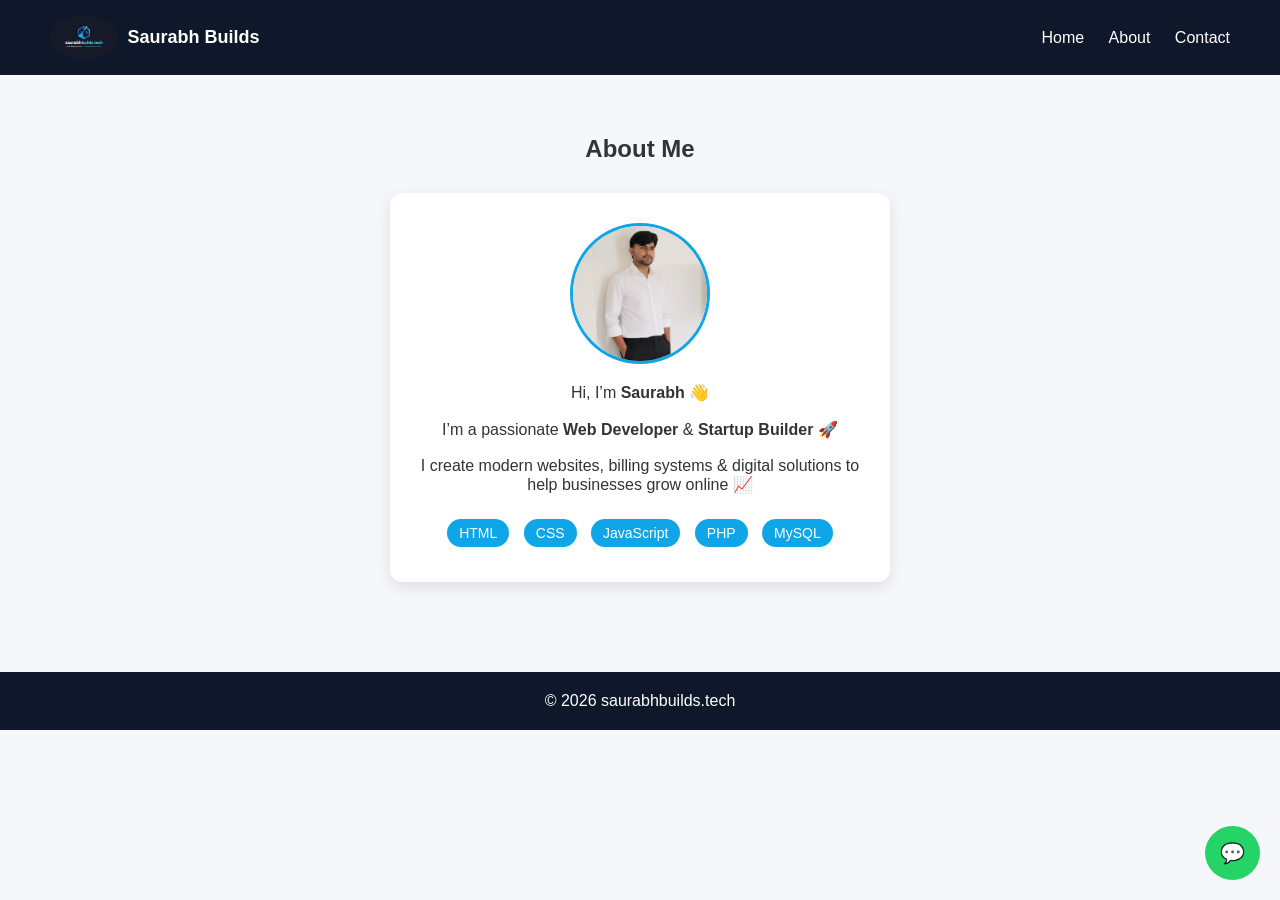
<file: about.html>
<!DOCTYPE html>
<html lang="en">
<header>
    <meta charset="UTF-8">
    <meta name="viewport" content="width=device-width, initial-scale=1.0">
    <title>About - Saurabh Builds Tech</title>

    <link rel="stylesheet" href="assets/css/style.css">

    <!-- Google Font -->
    <link href="https://fonts.googleapis.com/css2?family=Poppins:wght@300;500;700&display=swap" rel="stylesheet">
</head>

<body>

<!-- 🔥 HEADER -->
<header class="header">
    <div class="logo">
        <img src="logo.jpeg" alt="Logo">
        <span>Saurabh Builds</span>
    </div>

    <nav>
        <a href="index.html">Home</a>
        <a href="about.html">About</a>
        <a href="contact.html">Contact</a>
    </nav>
</header>

<!-- 👨‍💻 ABOUT SECTION -->
<section class="section">

    <h1 class="fade">About Me</h1>

    <div class="about-box fade">
        <img src="assets/images/saurabh.jpeg" alt="Saurabh">

        <p>
            Hi, I’m <b>Saurabh</b> 👋 <br><br>

            I’m a passionate <b>Web Developer</b> & <b>Startup Builder</b> 🚀 <br><br>

            I create modern websites, billing systems & digital solutions  
            to help businesses grow online 📈
        </p>

        <!-- 🔥 SKILLS -->
        <div class="skills">
            <span>HTML</span>
            <span>CSS</span>
            <span>JavaScript</span>
            <span>PHP</span>
            <span>MySQL</span>
        </div>
    </div>

</section>

<!-- 🔻 FOOTER -->
<footer>
    © 2026 saurabhbuilds.tech
</footer>

<!-- 💬 WhatsApp -->
<a href="https://wa.me/917820965991" class="whatsapp">💬</a>

<!-- JS -->
<script src="assets/js/script.js"></script>

</body>
</html>
</file>
<file: assets/css/style.css>
/* RESET */
* {
    margin: 0;
    padding: 0;
    box-sizing: border-box;
    font-family: 'Segoe UI', sans-serif;
}

/* BODY */
body {
    background: #f5f7fa;
    color: #333;
}

/* 🔥 HEADER (FIXED CLEAN) */
.header {
    display: flex;
    justify-content: space-between;
    align-items: center;
    padding: 15px 50px;
    background: #0f172a;
    color: white;
    position: sticky;
    top: 0;
    z-index: 1000;
}

/* LOGO */
.logo {
    display: flex;
    align-items: center;
    gap: 10px;
}

.logo img {
    height: 45px;
    border-radius: 50%;
}

.logo span {
    font-weight: bold;
    font-size: 18px;
}

/* NAV */
nav a {
    color: white;
    margin-left: 20px;
    text-decoration: none;
    font-weight: 500;
    transition: 0.3s;
}

nav a:hover {
    color: #38bdf8;
}

/* 🚀 HERO */
.hero {
    text-align: center;
    padding: 120px 20px;
    background: linear-gradient(135deg, #0ea5e9, #6366f1);
    color: white;
}

.hero h1 {
    font-size: 42px;
    margin-bottom: 10px;
}

.hero p {
    font-size: 18px;
    margin-bottom: 20px;
}

/* BUTTON */
.btn {
    background: white;
    color: #0ea5e9;
    padding: 10px 20px;
    border: none;
    border-radius: 6px;
    font-weight: bold;
    cursor: pointer;
    transition: 0.3s;
}

.btn:hover {
    background: #e0f2fe;
}

/* SECTION */
.section {
    padding: 60px 20px;
    text-align: center;
}

/* 💼 CARDS */
.cards {
    display: flex;
    gap: 20px;
    justify-content: center;
    margin-top: 30px;
    flex-wrap: wrap;
}

.card {
    background: white;
    padding: 25px;
    border-radius: 12px;
    width: 250px;
    box-shadow: 0 5px 15px rgba(0,0,0,0.1);
    transition: 0.3s;
}

.card:hover {
    transform: translateY(-8px);
}

/* 🔻 FOOTER */
footer {
    text-align: center;
    padding: 20px;
    background: #0f172a;
    color: white;
}

/* 💬 WHATSAPP */
.whatsapp {
    position: fixed;
    bottom: 20px;
    right: 20px;
    background: #25D366;
    padding: 15px;
    border-radius: 50%;
    color: white;
    text-decoration: none;
    font-size: 20px;
}

/* ✨ ANIMATION */
.fade {
    opacity: 0;
    transform: translateY(20px);
    transition: 0.6s ease;
}

.fade.show {
    opacity: 1;
    transform: translateY(0);
}

/* 📞 CONTACT BOX */
.contact-box {
    background: white;
    padding: 30px;
    max-width: 400px;
    margin: 30px auto;
    border-radius: 12px;
    box-shadow: 0 5px 15px rgba(0,0,0,0.1);
}

form input,
form textarea {
    width: 100%;
    padding: 12px;
    margin: 10px 0;
    border: 1px solid #ccc;
    border-radius: 6px;
    outline: none;
    transition: 0.3s;
}

form input:focus,
form textarea:focus {
    border-color: #0ea5e9;
    box-shadow: 0 0 5px rgba(14,165,233,0.3);
}

textarea {
    min-height: 100px;
}

/* 👨‍💻 ABOUT BOX */
.about-box {
    background: white;
    padding: 30px;
    max-width: 500px;
    margin: 30px auto;
    border-radius: 12px;
    text-align: center;
    box-shadow: 0 5px 15px rgba(0,0,0,0.1);
}

.about-box img {
    width: 140px;
    border-radius: 50%;
    margin-bottom: 15px;
    border: 3px solid #0ea5e9;
}

/* 🧠 SKILLS */
.skills {
    margin-top: 20px;
}

.skills span {
    display: inline-block;
    background: #0ea5e9;
    color: white;
    padding: 6px 12px;
    margin: 5px;
    border-radius: 20px;
    font-size: 14px;
}

/* 📱 RESPONSIVE */
@media (max-width: 768px) {
    .header {
        flex-direction: column;
        gap: 10px;
        text-align: center;
    }

    nav a {
        display: inline-block;
        margin: 10px;
    }

    .cards {
        flex-direction: column;
        align-items: center;
    }
}
</file>
